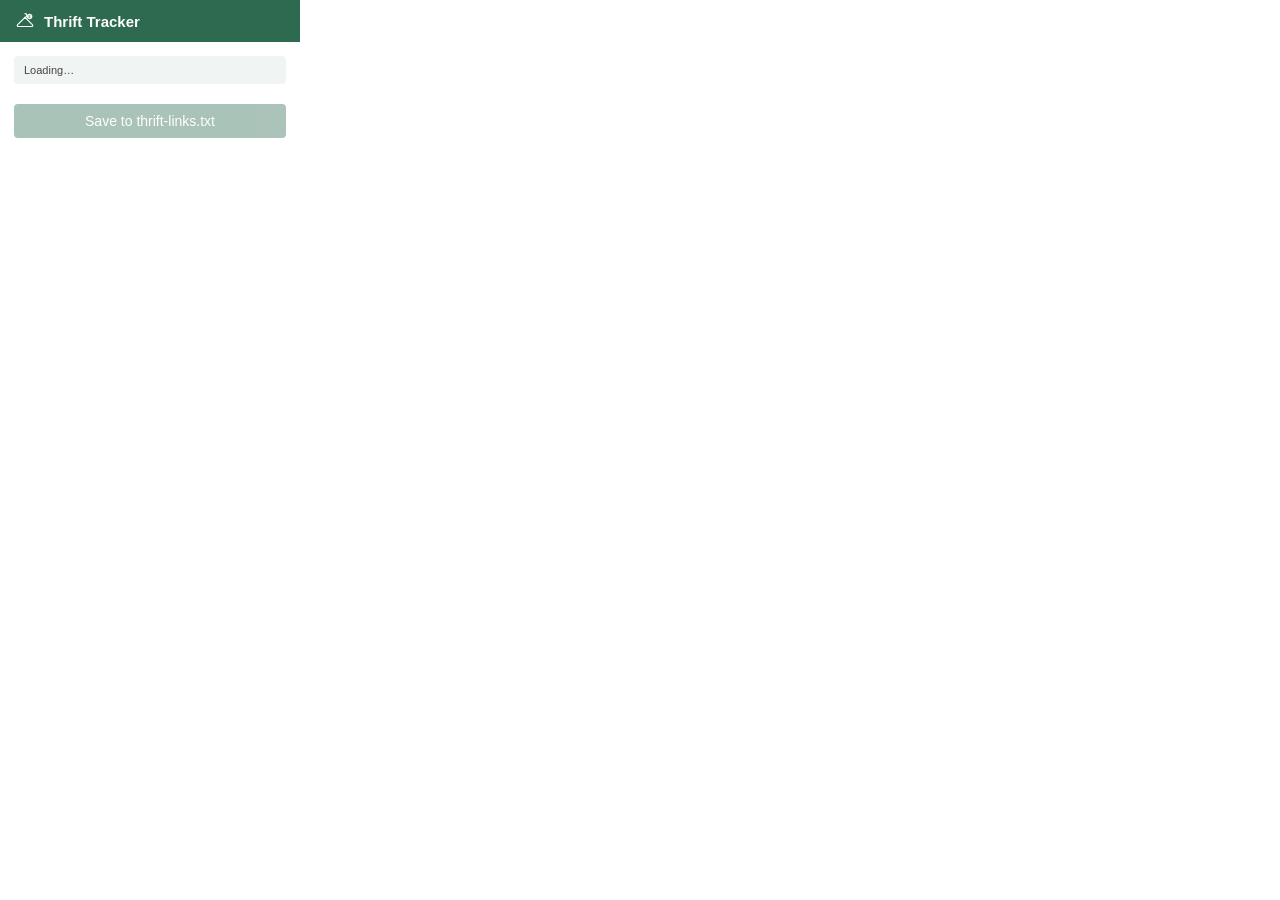
<file: firefox-extension/popup.html>
<!DOCTYPE html>
<html lang="en">
<head>
  <meta charset="UTF-8" />
  <style>
    * { box-sizing: border-box; margin: 0; padding: 0; }

    body {
      width: 300px;
      font-family: -apple-system, BlinkMacSystemFont, "Segoe UI", sans-serif;
      font-size: 14px;
      color: #1a1a1a;
      background: #fff;
    }

    header {
      background: #2d6a4f;
      color: #fff;
      padding: 10px 14px;
      display: flex;
      align-items: center;
      gap: 8px;
    }

    header img { width: 22px; height: 22px; }

    header h1 { font-size: 15px; font-weight: 600; }

    .body { padding: 14px; display: flex; flex-direction: column; gap: 10px; }

    .url-box {
      background: #f0f4f2;
      border-radius: 4px;
      padding: 8px 10px;
      font-size: 11px;
      color: #444;
      word-break: break-all;
      max-height: 56px;
      overflow: hidden;
    }

    .site-tag {
      font-size: 12px;
      font-weight: 600;
      color: #2d6a4f;
    }

    .site-tag.unknown { color: #999; font-weight: 400; }

    button {
      width: 100%;
      padding: 9px;
      background: #2d6a4f;
      color: #fff;
      border: none;
      border-radius: 4px;
      font-size: 14px;
      cursor: pointer;
      transition: background 0.15s;
    }

    button:hover:not(:disabled) { background: #245a41; }
    button:disabled { opacity: 0.4; cursor: not-allowed; }

    #status {
      font-size: 12px;
      min-height: 18px;
      text-align: center;
    }

    #status.ok  { color: #2d6a4f; }
    #status.err { color: #e63946; }

    .hint {
      font-size: 11px;
      color: #888;
      text-align: center;
      line-height: 1.4;
    }
  </style>
</head>
<body>
  <header>
    <img src="icons/thrift.svg" alt="" />
    <h1>Thrift Tracker</h1>
  </header>

  <div class="body">
    <div class="url-box" id="url-display">Loading…</div>
    <div class="site-tag" id="site-display"></div>
    <button id="save-btn" disabled>Save to thrift-links.txt</button>
    <div id="status"></div>
    <p class="hint" id="hint" hidden>
      Run <code>python import_links.py thrift-links.txt</code> to push saved links into config.json.
    </p>
  </div>

  <script src="popup.js"></script>
</body>
</html>
</file>
